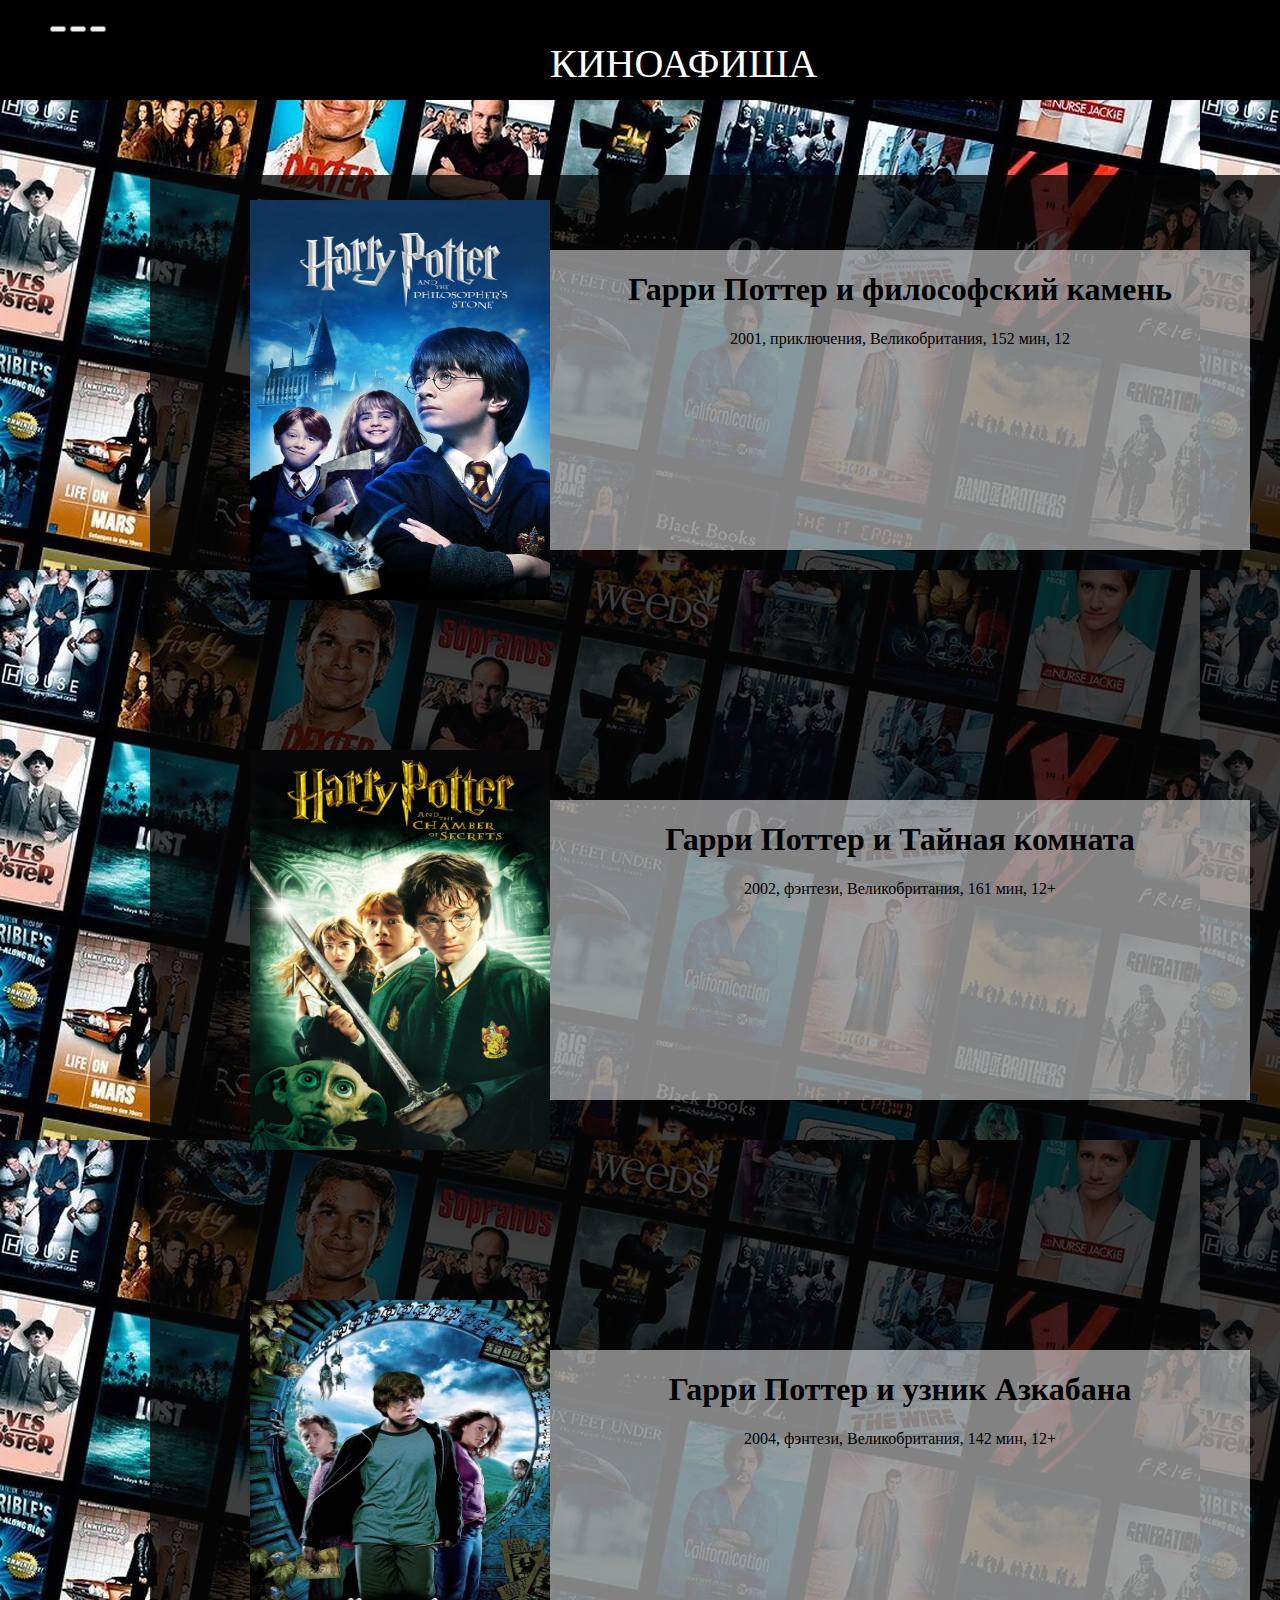
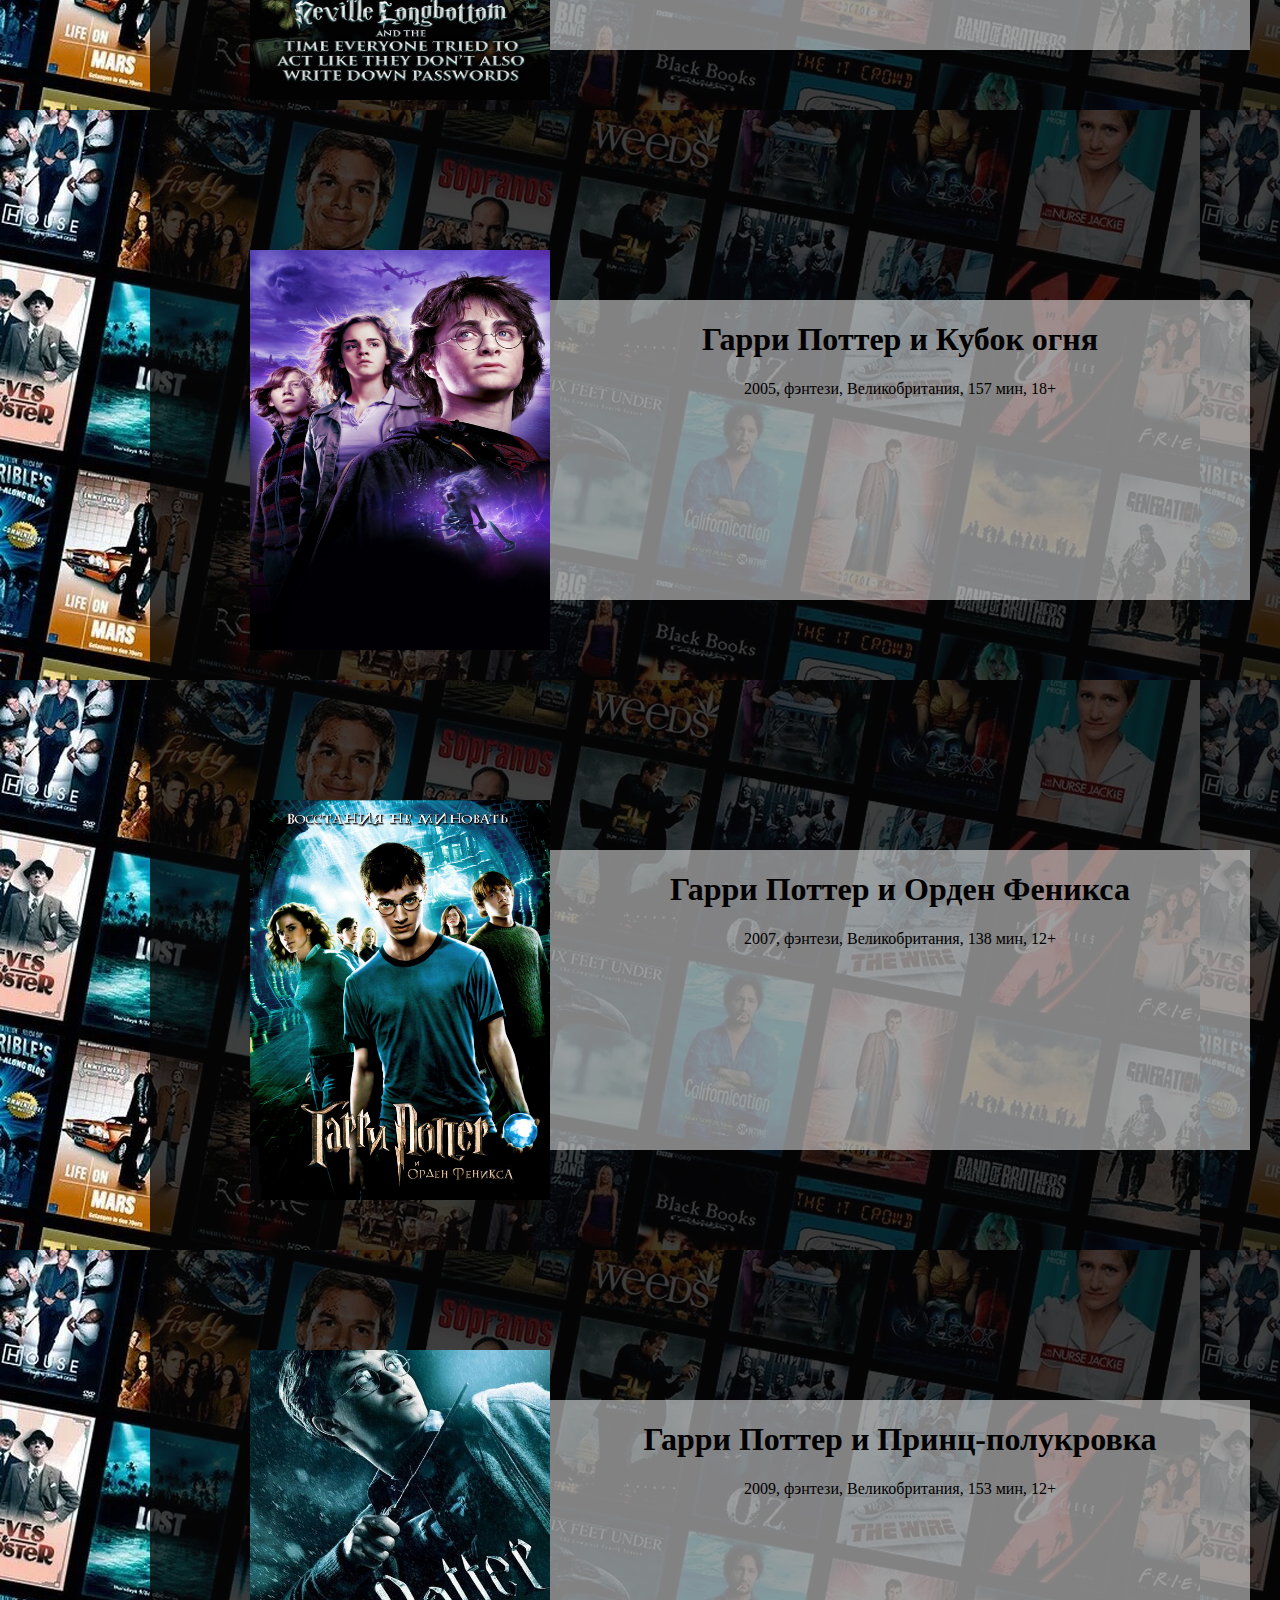
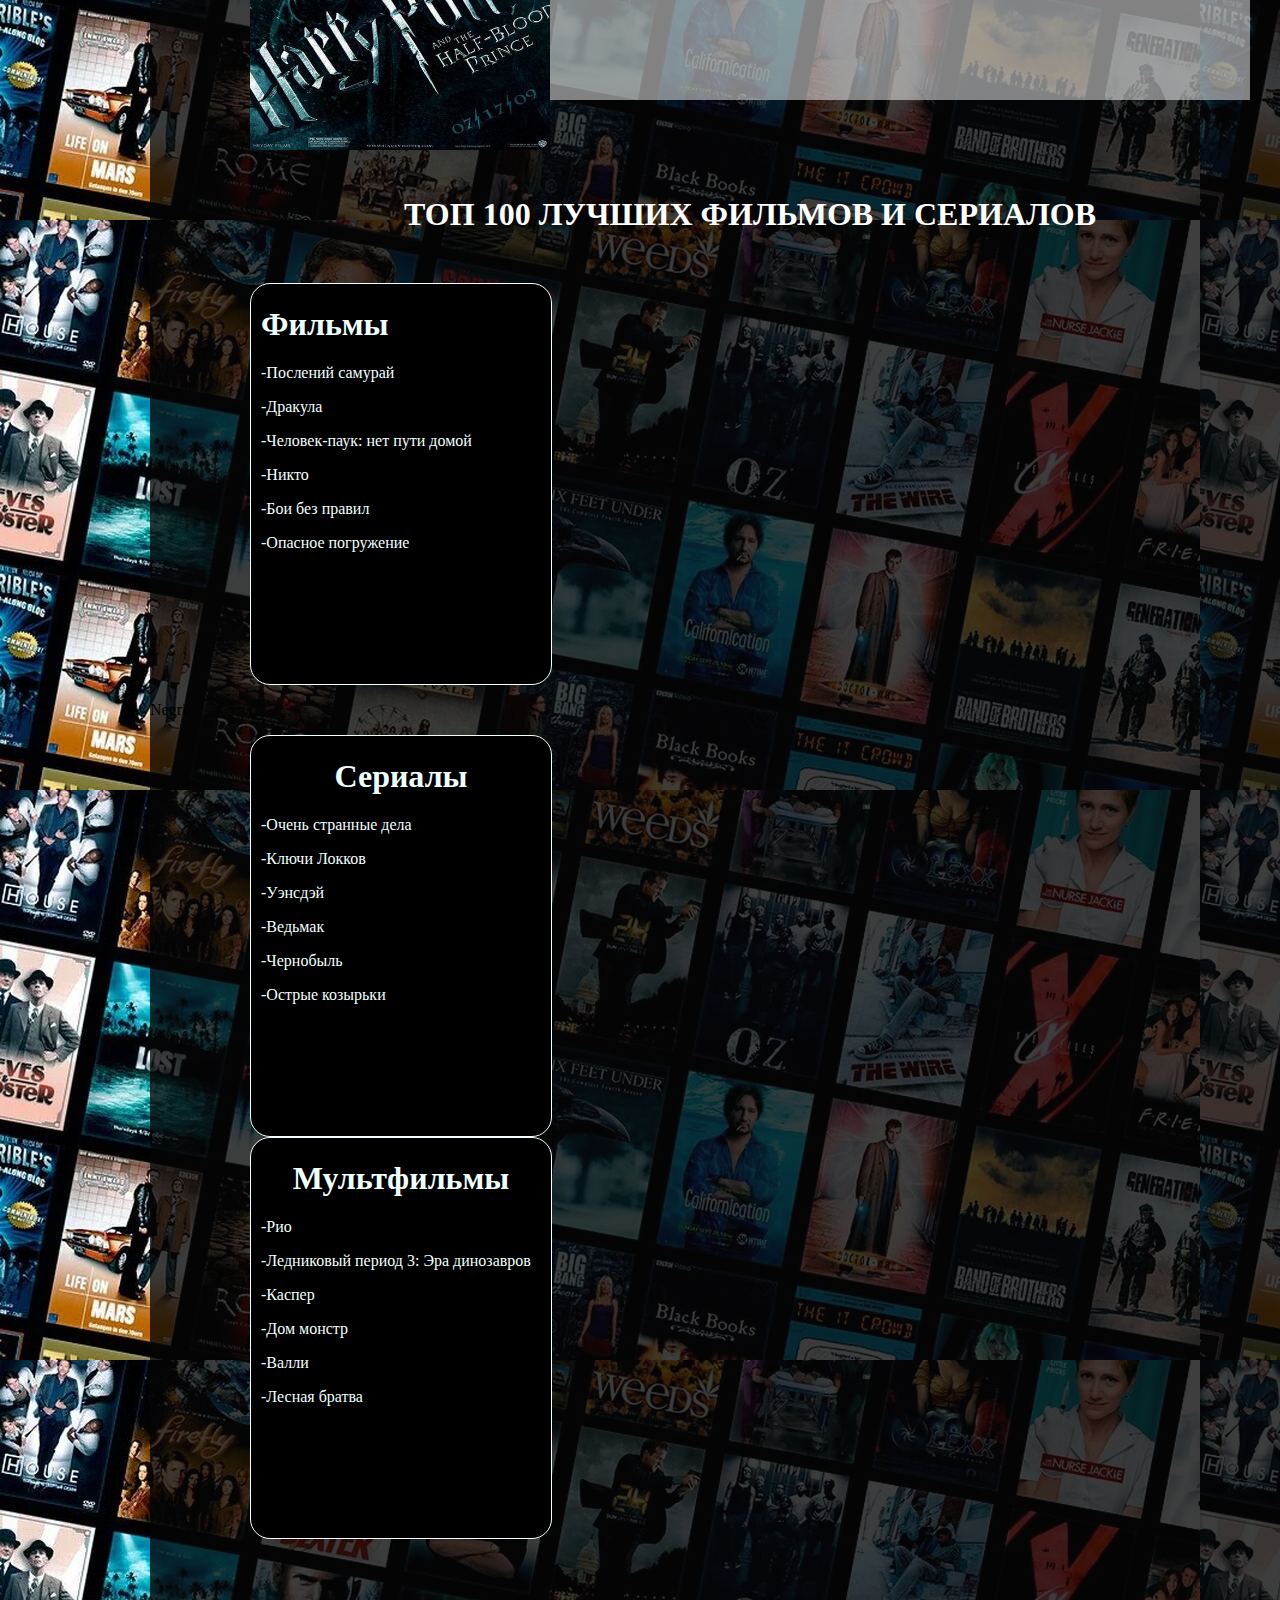
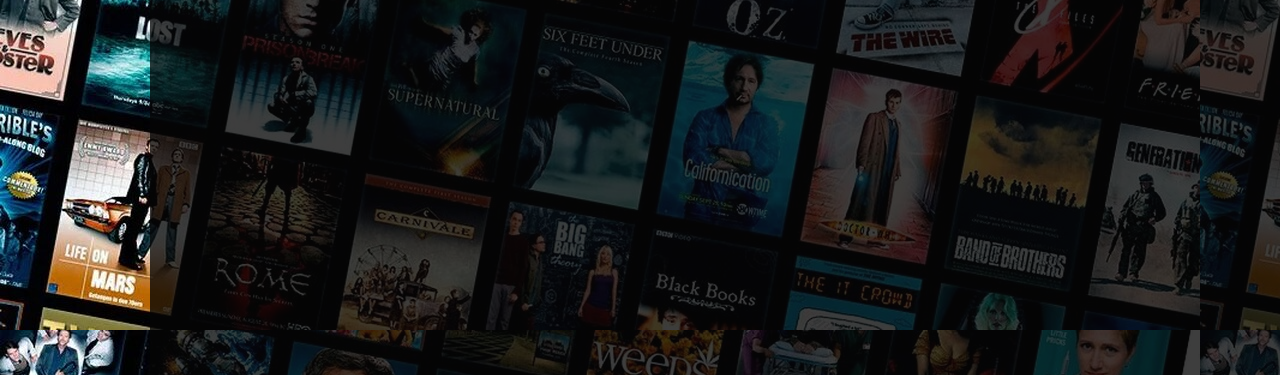
<file: index.html>
<!DOCTYPE html>
<html lang="ru">
    <head>
        <title>Главная страница</title>
        <meta charset="UTF-8">
         <link rel="stylesheet" href="index.css">
    </head>
    <header>
        <div class="header-container">
            
            <div class="left-header-container">
                <div class="button-header">
                  
                    <form action="https://www.youtube.com/@josef3239" target="_blank">
                        <button class="Youtube"></button>
                        <button class="Youtube"></button>
                        <button class="Youtube"></button>
                    </form>

                    
                </div>

                  </div>
                  <div class="сenter-header-container">
                <p class="center-afisha">КИНОАФИША</p>
            </div>
            <div class="right-header-container">
                <div class="image-header">
                    
                    
                    <div class="image-button"></div>
                    
                </div>
            </div>
        </div>
    </div>
    </header>
    <body> 
        
        <div class="container">
                <div class="wraper-film-info">
                <div class="left-wraper1"></div>
                <div class="right-wraper">
                    <h1 clasll="harry-potter">Гарри Поттер и философский камень</h1>
                        <p>2001, приключения, Великобритания, 152 мин, 12</p>
                </div>
                </div>

                  <div class="wraper-film-info">
                <div class="left-wraper2"></div>
                <div class="right-wraper">
                    <h1 clasll="harry-potter">Гарри Поттер и Тайная комната</h1>
                        <p>2002, фэнтези, Великобритания, 161 мин, 12+</p>
                </div>
                </div>

                  <div class="wraper-film-info">
                <div class="left-wraper3"></div>
                <div class="right-wraper">
                    <h1 clasll="harry-potter">Гарри Поттер и узник Азкабана</h1>
                        <p>2004, фэнтези, Великобритания, 142 мин, 12+</p>
                </div>
                </div>

                  <div class="wraper-film-info">
                <div class="left-wraper4"></div>
                <div class="right-wraper">
                    <h1 clasll="harry-potter">Гарри Поттер и Кубок огня</h1>
                        <p>2005, фэнтези, Великобритания, 157 мин, 18+</p>
                </div>
                </div>

                  <div class="wraper-film-info">
                <div class="left-wraper5"></div>
                <div class="right-wraper">
                    <h1 clasll="harry-potter">Гарри Поттер и Орден Феникса</h1>
                        <p>2007, фэнтези, Великобритания, 138 мин, 12+</p>
                </div>
                </div>

                   <div class="wraper-film-info">
                <div class="left-wraper6"></div>
                <div class="right-wraper">
                    <h1 clasll="harry-potter">Гарри Поттер и Принц-полукровка</h1>
                    <p>2009, фэнтези, Великобритания, 153 мин, 12+</p>
                </div>
                </div>







            <div class="mega-wraper">
            <div class="title-top-film">
                <h1 class="top-film">
                    ТОП 100 ЛУЧШИХ ФИЛЬМОВ И СЕРИАЛОВ
                </h1>
            </div>
            <div class="title-info1">
                <div class="title-info-text">
                <h1>Фильмы</h1>
                <p>-Послений самурай</p>
                <p>-Дракула</p>
                <p>-Человек-паук: нет пути домой</p>
                <p>-Никто</p>
                <p>-Бои без правил</p>
                <p>-Опасное погружение</p>
                </div>
                
              
            </div>
            <div class="test">
                <p>Negri</p>
            </div>
            </div>
  

             <div class="title-info2">
                <h1>Сериалы</h1>
                 <div class="title-info-text">
                <p>-Очень странные дела</p>
                <p>-Ключи Локков</p>
                <p>-Уэнсдэй</p>
                <p>-Ведьмак</p>
                <p>-Чернобыль</p>
                <p>-Острые козырьки</p>
                </div>
              
            </div>
             <div class="title-info3">
                <h1>Мультфильмы</h1>
                 <div class="title-info-text">
                <p>-Рио</p>
                <p>-Ледниковый период 3: Эра динозавров</p>
                <p>-Каспер</p>
                <p>-Дом монстр</p>
                <p>-Валли</p>
                <p>-Лесная братва</p>
                </div>
                
          
            </div>
        </div>   
       
        </div>  
        
    </body>
</html>
</file>
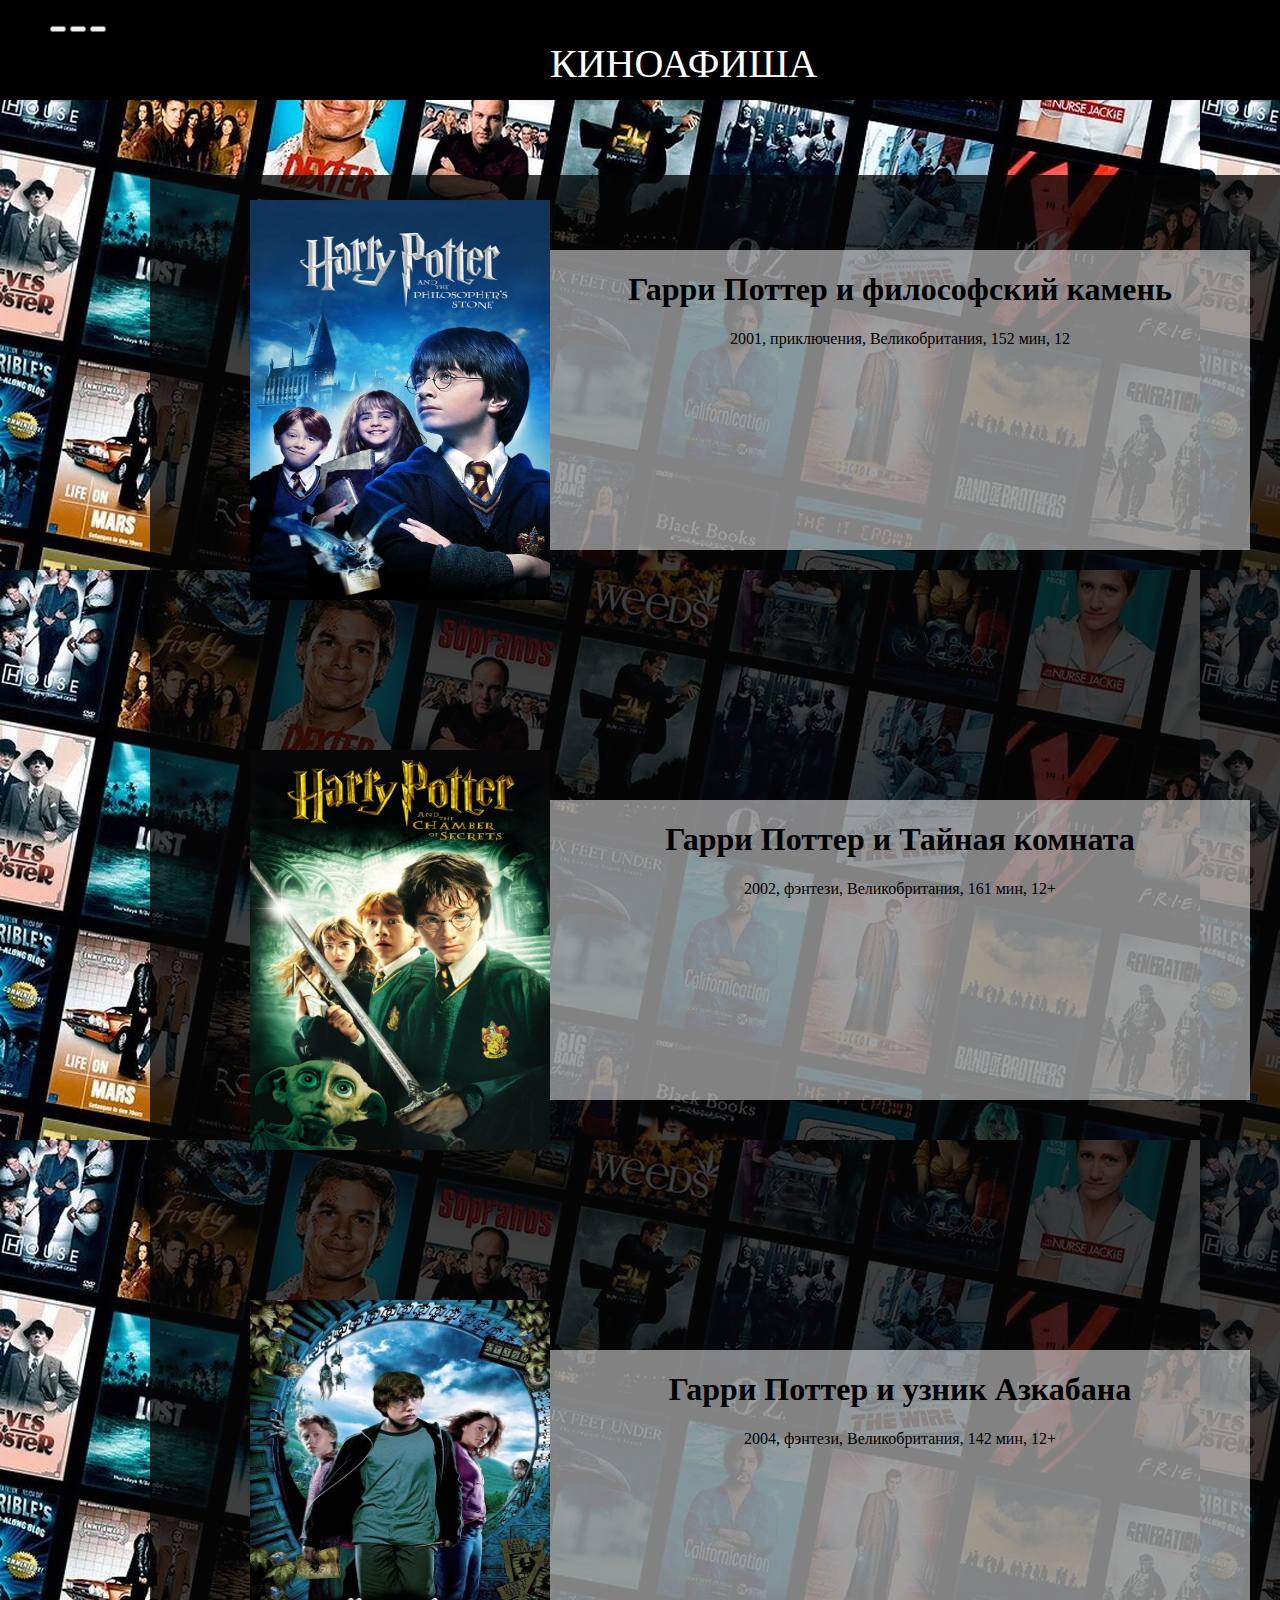
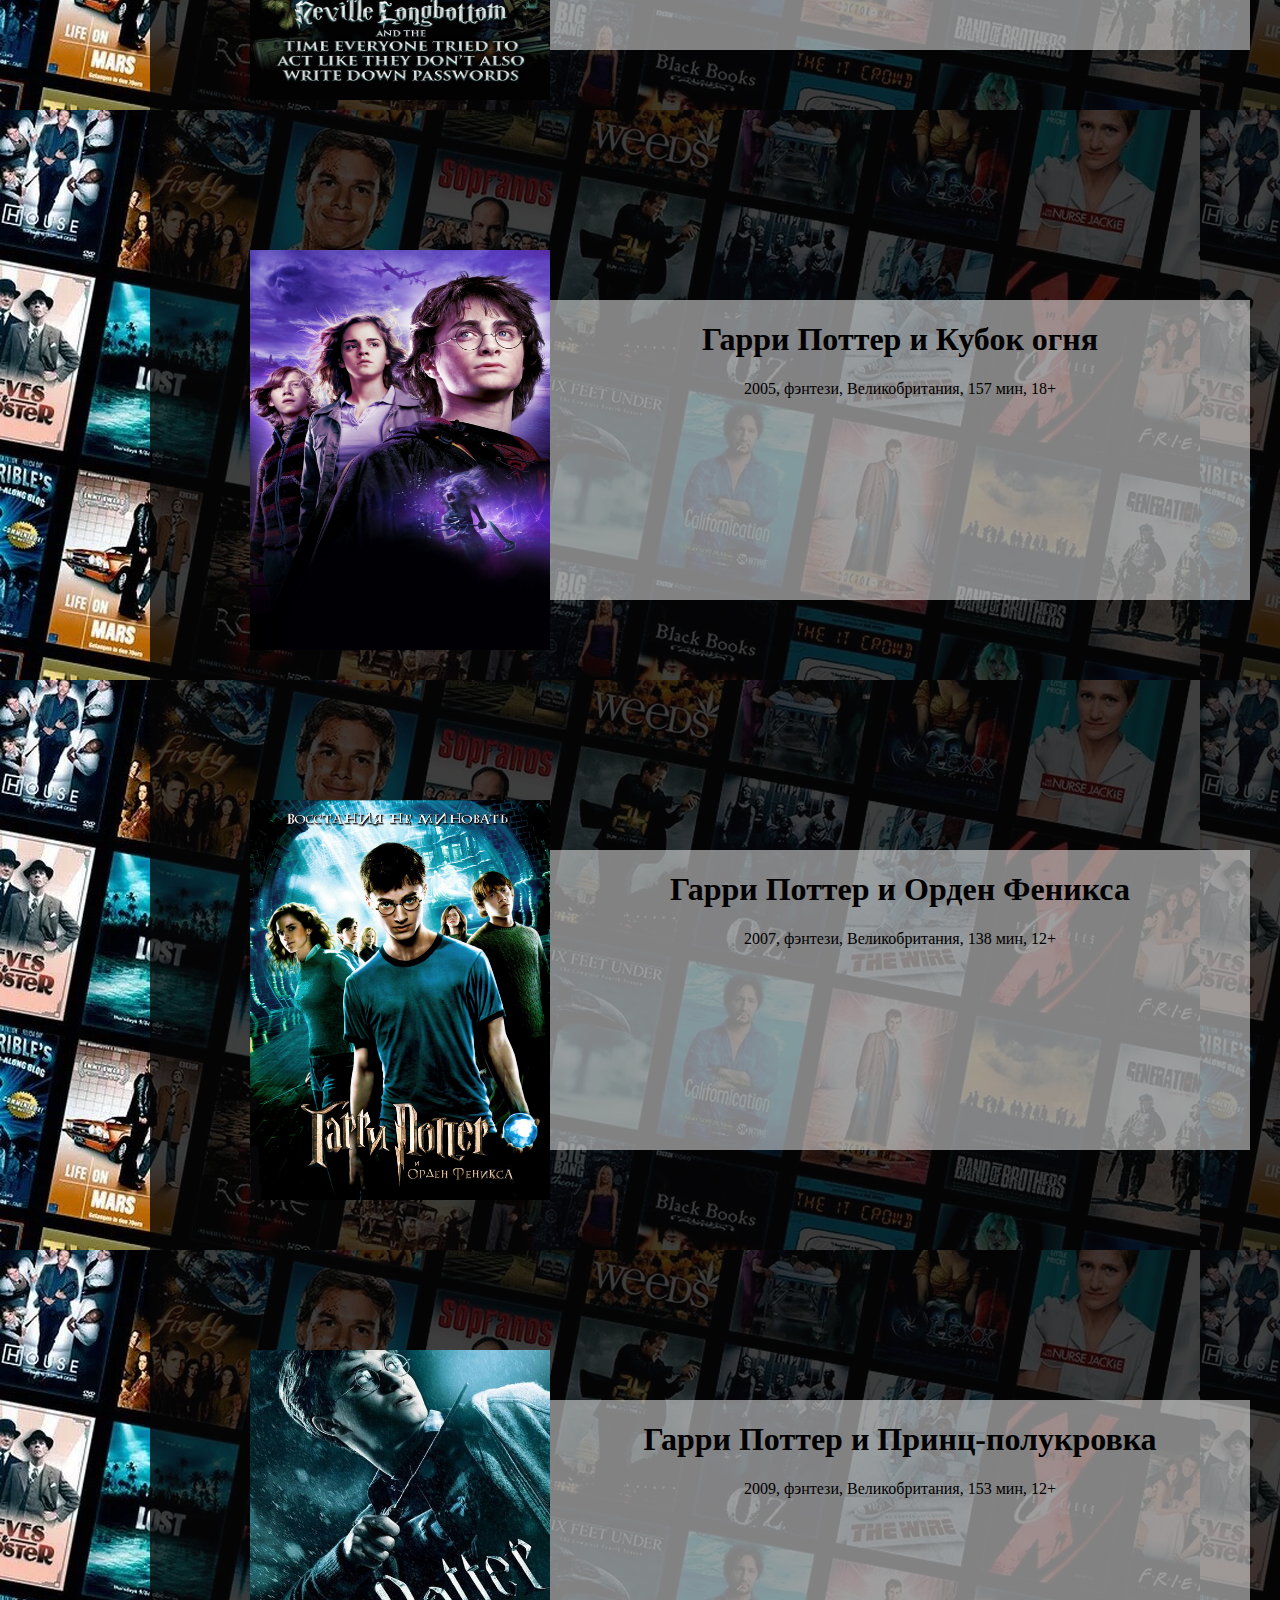
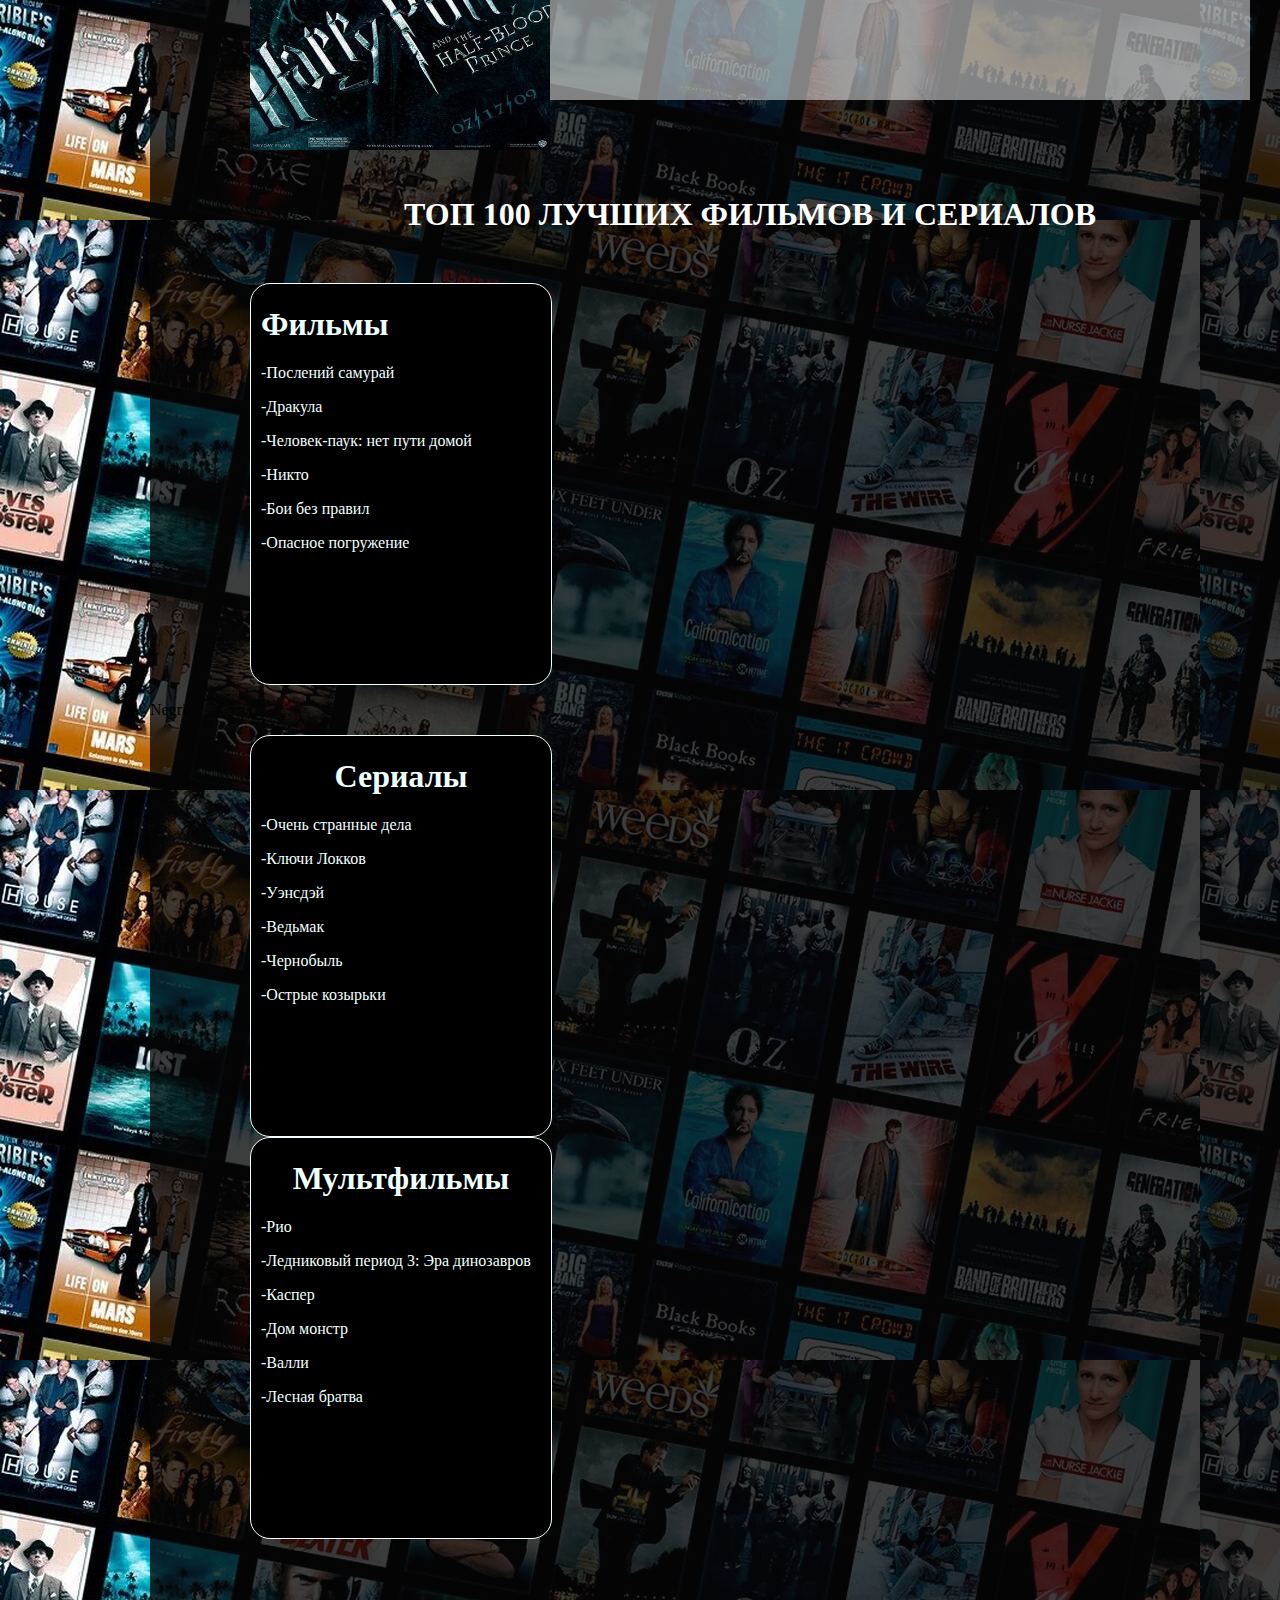
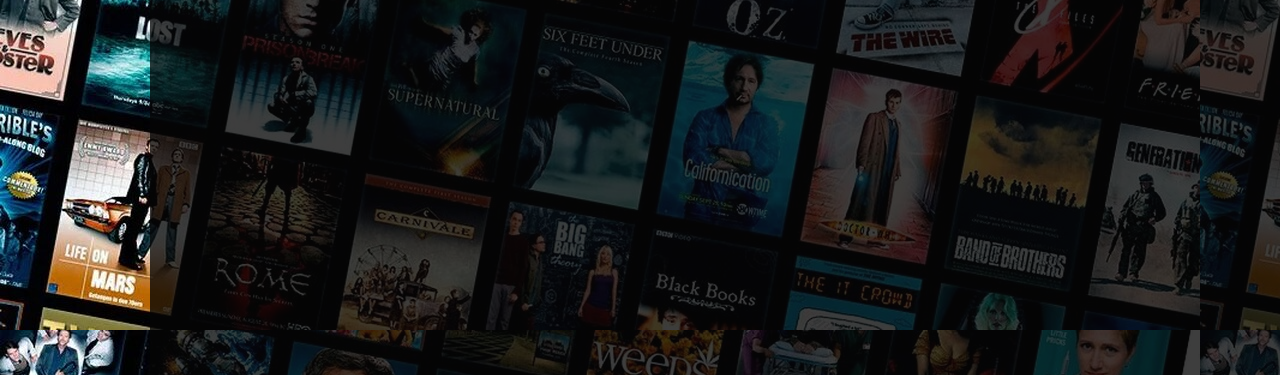
<file: web.html>
<!DOCTYPE html>
<html lang="ru">
    <head>
        <title>Главная страница</title>
        <meta charset="UTF-8">
         <link rel="stylesheet" href="style.css">
    </head>
    <header>
        <div class="header-container">
            
            <div class="left-header-container">
                <div class="button-header">
                  
                    <form action="https://www.youtube.com/@josef3239" target="_blank">
                        <button class="Youtube"></button>
                        <button class="Youtube"></button>
                        <button class="Youtube"></button>
                    </form>

                    
                </div>

                  </div>
                  <div class="сenter-header-container">
                <p class="center-afisha">КИНОАФИША</p>
            </div>
            <div class="right-header-container">
                <div class="image-header">
                    
                    
                    <div class="image-button"></div>
                    
                </div>
            </div>
        </div>
    </div>
    </header>
    <body> 
        
        <div class="container">
                <div class="wraper-film-info">
                <div class="left-wraper1"></div>
                <div class="right-wraper">
                    <h1 clasll="harry-potter">Гарри Поттер и философский камень</h1>
                        <p>2001, приключения, Великобритания, 152 мин, 12</p>
                </div>
                </div>

                  <div class="wraper-film-info">
                <div class="left-wraper2"></div>
                <div class="right-wraper">
                    <h1 clasll="harry-potter">Гарри Поттер и Тайная комната</h1>
                        <p>2002, фэнтези, Великобритания, 161 мин, 12+</p>
                </div>
                </div>

                  <div class="wraper-film-info">
                <div class="left-wraper3"></div>
                <div class="right-wraper">
                    <h1 clasll="harry-potter">Гарри Поттер и узник Азкабана</h1>
                        <p>2004, фэнтези, Великобритания, 142 мин, 12+</p>
                </div>
                </div>

                  <div class="wraper-film-info">
                <div class="left-wraper4"></div>
                <div class="right-wraper">
                    <h1 clasll="harry-potter">Гарри Поттер и Кубок огня</h1>
                        <p>2005, фэнтези, Великобритания, 157 мин, 18+</p>
                </div>
                </div>

                  <div class="wraper-film-info">
                <div class="left-wraper5"></div>
                <div class="right-wraper">
                    <h1 clasll="harry-potter">Гарри Поттер и Орден Феникса</h1>
                        <p>2007, фэнтези, Великобритания, 138 мин, 12+</p>
                </div>
                </div>

                   <div class="wraper-film-info">
                <div class="left-wraper6"></div>
                <div class="right-wraper">
                    <h1 clasll="harry-potter">Гарри Поттер и Принц-полукровка</h1>
                    <p>2009, фэнтези, Великобритания, 153 мин, 12+</p>
                </div>
                </div>







            <div class="mega-wraper">
            <div class="title-top-film">
                <h1 class="top-film">
                    ТОП 100 ЛУЧШИХ ФИЛЬМОВ И СЕРИАЛОВ
                </h1>
            </div>
            <div class="title-info1">
                <div class="title-info-text">
                <h1>Фильмы</h1>
                <p>-Послений самурай</p>
                <p>-Дракула</p>
                <p>-Человек-паук: нет пути домой</p>
                <p>-Никто</p>
                <p>-Бои без правил</p>
                <p>-Опасное погружение</p>
                </div>
                
              
            </div>
            <div class="test">
                <p>Negri</p>
            </div>
            </div>
  

             <div class="title-info2">
                <h1>Сериалы</h1>
                 <div class="title-info-text">
                <p>-Очень странные дела</p>
                <p>-Ключи Локков</p>
                <p>-Уэнсдэй</p>
                <p>-Ведьмак</p>
                <p>-Чернобыль</p>
                <p>-Острые козырьки</p>
                </div>
              
            </div>
             <div class="title-info3">
                <h1>Мультфильмы</h1>
                 <div class="title-info-text">
                <p>-Рио</p>
                <p>-Ледниковый период 3: Эра динозавров</p>
                <p>-Каспер</p>
                <p>-Дом монстр</p>
                <p>-Валли</p>
                <p>-Лесная братва</p>
                </div>
                
          
            </div>
        </div>   
       
        </div>  
        
    </body>
</html>
</file>
<file: index.css>
html,body{
    margin: 0;
}
.header-container{
  
    display: flex;
    width: 1512px;
    height: 100px;
    background-color: black;
}
.left-header-container{
   
    width: 300px;
    height: 700px;
    }
.image-header{
    margin-left: 550px;
    margin-top: 15px;
  text-align: center;
    width: 120;
    height: 100;
}
.сenter-header-container{
margin-left: 250px;
margin-bottom: 60px;
}
.center-afisha{
  font-size: 40px;
  color: white;
  text-align: center;
}
.image-button {
  width: 102px;
  height: 70px;
  border: none;
  background-image: url('/image-josef.jpg');
  background-size: cover;
}
.button-header{
  margin-left: 50px;
  margin-top: 15px;
}
.YouTube{
  width: 102px;
  height: 70px;
  border: none;
  background-image: url("/images/YouTube.webp");
  background-size: cover;
}
body{
   background-image: url("/images/image-film.jpg");
}
.container{
  align-items: center;
  margin-top: -25px;
  margin-left: 150px;
  gap: 100px;
  width: 1200px;
  height: 5000px;
  background: rgba(5, 5, 5, 0.773);
}

.title-top-film{
  

margin-bottom: 50px;
color: white;
text-align: center;

}

.title-info1{
    border-width: 1px;
    border-style: solid;
    border-color: azure;
    text-align: center;
    color: azure;
     border-radius: 20px;
    margin-left: 100px;
    width: 300px;
    height: 400px;
    background-color: black;
}
.title-info2{
  
  margin-left: 100px;
    border-width: 1px;
    border-style: solid;
    border-color: azure;
    text-align: center;
      color: azure;
     border-radius: 20px;
      width: 300px;
    height: 400px;
    background-color: black;
}
.title-info3{
  margin-left: 100px;
    border-width: 1px;
    border-style: solid;
    border-color: azure;
    text-align: center;
      color: azure;
     border-radius: 20px;
    margin-right: 100px;
      width: 300px;
    height: 400px;
    background-color: black;
}
.title-info-text{
    text-align: left;
    margin-left: 10px;
}
.background-image{
   position:absolute ;
    transform: translate(-70px,-190px);
    width: 400px;
    height: 400px;
}
.wraper-film-info{
   
  position:relative;
  margin-top: 100px;
   padding-bottom:50px;
  width: 950px;
    height: 400px;
    margin-left: 100px;
}
.left-wraper1{

  background-size: 300px 400px;
  background-image: url('/images/harryPotter.jpeg');
  margin-bottom: 25px;
  position:absolute; 
  bottom:0;
    width: 300px;
    height: 400px;
    background-color: black;
}
.right-wraper{
  text-align: center;
  margin-bottom: 75px;
  position:absolute;
   bottom:0;
   margin-left: 300px;
  background-color: #ffffff80;
height:300px; 
width:700px ;
}
.harry-potter{
  margin: auto;
}

.left-wraper2{
  background-size: 300px 400px;
  background-image: url('/images/hr2.jpg');
  margin-bottom: 25px;
  position:absolute; 
  bottom:0;
    width: 300px;
    height: 400px;
    background-color: black;
}
.left-wraper3{
  background-size: 300px 400px;
  background-image: url('/images/hr3.jpg');
  margin-bottom: 25px;
  position:absolute; 
  bottom:0;
    width: 300px;
    height: 400px;
    background-color: black;
}
.left-wraper4{
  background-size: 300px 400px;
  background-image: url('/images/hr4.jpg');
  margin-bottom: 25px;
  position:absolute; 
  bottom:0;
    width: 300px;
    height: 400px;
    background-color: black;
}
.left-wraper5{
  background-size: 300px 400px;
  background-image: url('/images/hr5.jpg');
  margin-bottom: 25px;
  position:absolute; 
  bottom:0;
    width: 300px;
    height: 400px;
    background-color: black;
}
.left-wraper6{
  background-size: 300px 400px;
  background-image: url("/images/hr6new.jpg");
  margin-bottom: 25px;
  position:absolute; 
  bottom:0;
    width: 300px;
    height: 400px;
    background-color: black;
}
</file>
<file: style.css>
html,body{
    margin: 0;
}
.header-container{
  
    display: flex;
    width: 1512px;
    height: 100px;
    background-color: black;
}
.left-header-container{
   
    width: 300px;
    height: 700px;
    }
.image-header{
    margin-left: 550px;
    margin-top: 15px;
  text-align: center;
    width: 120;
    height: 100;
}
.сenter-header-container{
margin-left: 250px;
margin-bottom: 60px;
}
.center-afisha{
  font-size: 40px;
  color: white;
  text-align: center;
}
.image-button {
  width: 102px;
  height: 70px;
  border: none;
  background-image: url('/image-josef.jpg');
  background-size: cover;
}
.button-header{
  margin-left: 50px;
  margin-top: 15px;
}
.YouTube{
  width: 102px;
  height: 70px;
  border: none;
  background-image: url("/images/YouTube.webp");
  background-size: cover;
}
body{
   background-image: url("/images/image-film.jpg");
}
.container{
  align-items: center;
  margin-top: -25px;
  margin-left: 150px;
  gap: 100px;
  width: 1200px;
  height: 5000px;
  background: rgba(5, 5, 5, 0.773);
}

.title-top-film{
  

margin-bottom: 50px;
color: white;
text-align: center;

}

.title-info1{
    border-width: 1px;
    border-style: solid;
    border-color: azure;
    text-align: center;
    color: azure;
     border-radius: 20px;
    margin-left: 100px;
    width: 300px;
    height: 400px;
    background-color: black;
}
.title-info2{
  
  margin-left: 100px;
    border-width: 1px;
    border-style: solid;
    border-color: azure;
    text-align: center;
      color: azure;
     border-radius: 20px;
      width: 300px;
    height: 400px;
    background-color: black;
}
.title-info3{
  margin-left: 100px;
    border-width: 1px;
    border-style: solid;
    border-color: azure;
    text-align: center;
      color: azure;
     border-radius: 20px;
    margin-right: 100px;
      width: 300px;
    height: 400px;
    background-color: black;
}
.title-info-text{
    text-align: left;
    margin-left: 10px;
}
.background-image{
   position:absolute ;
    transform: translate(-70px,-190px);
    width: 400px;
    height: 400px;
}
.wraper-film-info{
   
  position:relative;
  margin-top: 100px;
   padding-bottom:50px;
  width: 950px;
    height: 400px;
    margin-left: 100px;
}
.left-wraper1{

  background-size: 300px 400px;
  background-image: url('/images/harryPotter.jpeg');
  margin-bottom: 25px;
  position:absolute; 
  bottom:0;
    width: 300px;
    height: 400px;
    background-color: black;
}
.right-wraper{
  text-align: center;
  margin-bottom: 75px;
  position:absolute;
   bottom:0;
   margin-left: 300px;
  background-color: #ffffff80;
height:300px; 
width:700px ;
}
.harry-potter{
  margin: auto;
}

.left-wraper2{
  background-size: 300px 400px;
  background-image: url('/images/hr2.jpg');
  margin-bottom: 25px;
  position:absolute; 
  bottom:0;
    width: 300px;
    height: 400px;
    background-color: black;
}
.left-wraper3{
  background-size: 300px 400px;
  background-image: url('/images/hr3.jpg');
  margin-bottom: 25px;
  position:absolute; 
  bottom:0;
    width: 300px;
    height: 400px;
    background-color: black;
}
.left-wraper4{
  background-size: 300px 400px;
  background-image: url('/images/hr4.jpg');
  margin-bottom: 25px;
  position:absolute; 
  bottom:0;
    width: 300px;
    height: 400px;
    background-color: black;
}
.left-wraper5{
  background-size: 300px 400px;
  background-image: url('/images/hr5.jpg');
  margin-bottom: 25px;
  position:absolute; 
  bottom:0;
    width: 300px;
    height: 400px;
    background-color: black;
}
.left-wraper6{
  background-size: 300px 400px;
  background-image: url("/images/hr6new.jpg");
  margin-bottom: 25px;
  position:absolute; 
  bottom:0;
    width: 300px;
    height: 400px;
    background-color: black;
}
</file>
